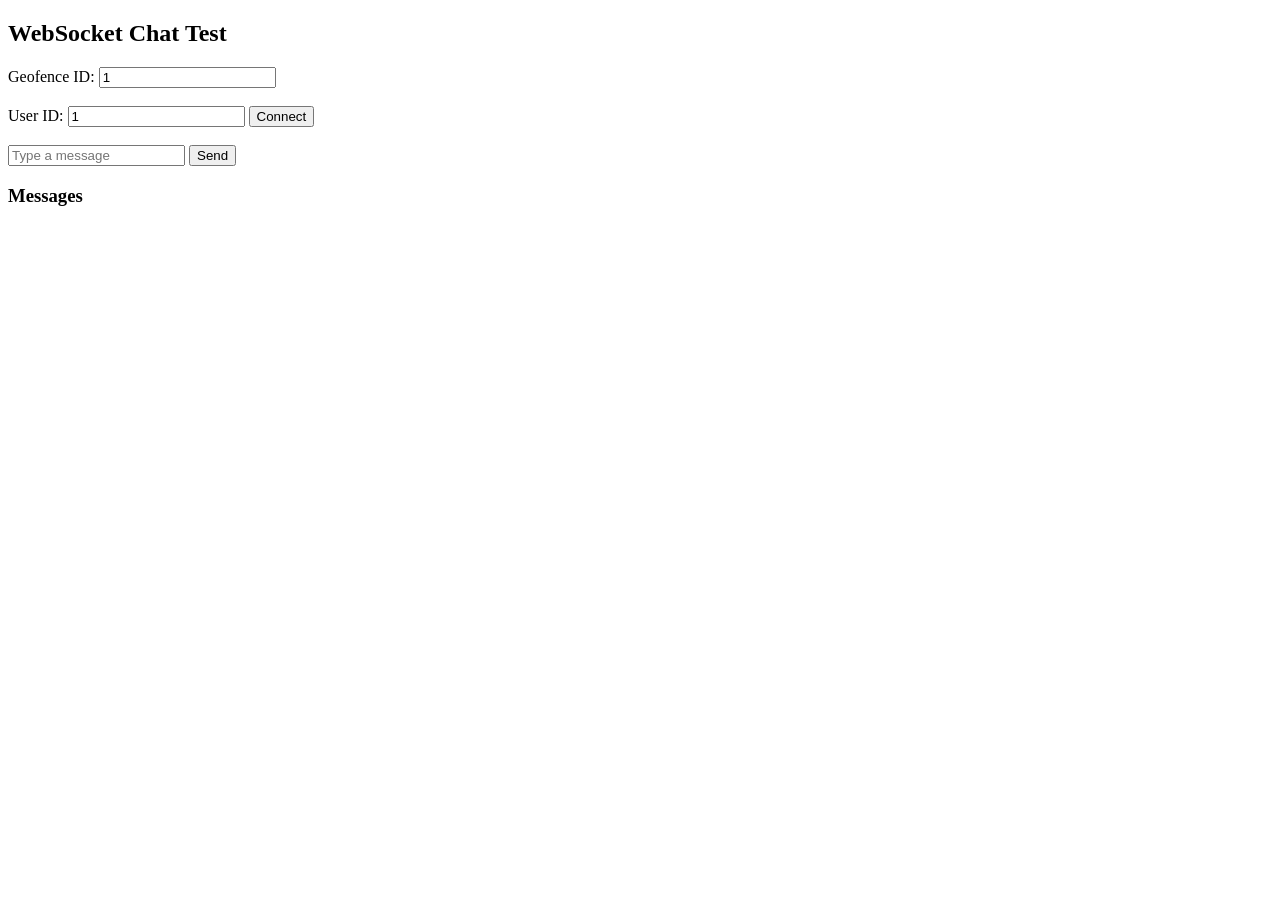
<file: test_chat.html>
<!DOCTYPE html>
<html>
<head>
    <title>MountainShieldAI Chat Test</title>
</head>

<body>

    <h2>WebSocket Chat Test</h2>

    <div>
        <label>Geofence ID:</label>

        <input
            type="number"
            id="geofenceId"
            value="1"
        >
    </div>

    <br>

    <div>
        <label>User ID:</label>

        <input
            type="number"
            id="userId"
            value="1"
        >

        <button onclick="connectChat()">
            Connect
        </button>
    </div>

    <br>

    <input
        type="text"
        id="messageInput"
        placeholder="Type a message"
    >

    <button onclick="sendMessage()">
        Send
    </button>

    <h3>Messages</h3>

    <div id="messages"></div>


    <script>

        let socket = null;


        function connectChat() {

            const geofenceId =
                document.getElementById(
                    "geofenceId"
                ).value;

            const userId =
                document.getElementById(
                    "userId"
                ).value;


            if (socket) {

                socket.close();

            }


            socket = new WebSocket(

                "ws://127.0.0.1:8000/ws/chat/" +
                geofenceId +
                "/" +
                userId

            );


            socket.onopen = function () {

                addMessage(
                    "Connected as User " +
                    userId +
                    " in Geofence " +
                    geofenceId
                );

            };


            socket.onmessage = function (event) {

                const data =
                    JSON.parse(event.data);


                if (data.type === "message") {

                    addMessage(

                        "User " +
                        data.user_id +
                        ": " +
                        data.message

                    );

                }


                else if (data.type === "presence") {

                    addMessage(

                        "User " +
                        data.user_id +
                        " is " +
                        data.status

                    );

                }


                else if (data.error) {

                    addMessage(
                        "Error: " +
                        data.error
                    );

                }

            };


            socket.onclose = function () {

                addMessage(
                    "Disconnected from chat"
                );

            };


            socket.onerror = function () {

                addMessage(
                    "WebSocket connection error"
                );

            };

        }


        function sendMessage() {

            const input =
                document.getElementById(
                    "messageInput"
                );


            if (!socket) {

                addMessage(
                    "Please connect first"
                );

                return;

            }


            if (socket.readyState !== WebSocket.OPEN) {

                addMessage(
                    "WebSocket is not connected"
                );

                return;

            }


            if (!input.value.trim()) {

                addMessage(
                    "Message cannot be empty"
                );

                return;

            }


            socket.send(

                JSON.stringify({

                    message: input.value

                })

            );


            input.value = "";

        }


        function addMessage(message) {

            const messages =
                document.getElementById(
                    "messages"
                );


            const paragraph =
                document.createElement("p");


            paragraph.textContent = message;


            messages.appendChild(
                paragraph
            );

        }

    </script>

</body>
</html>
</file>
